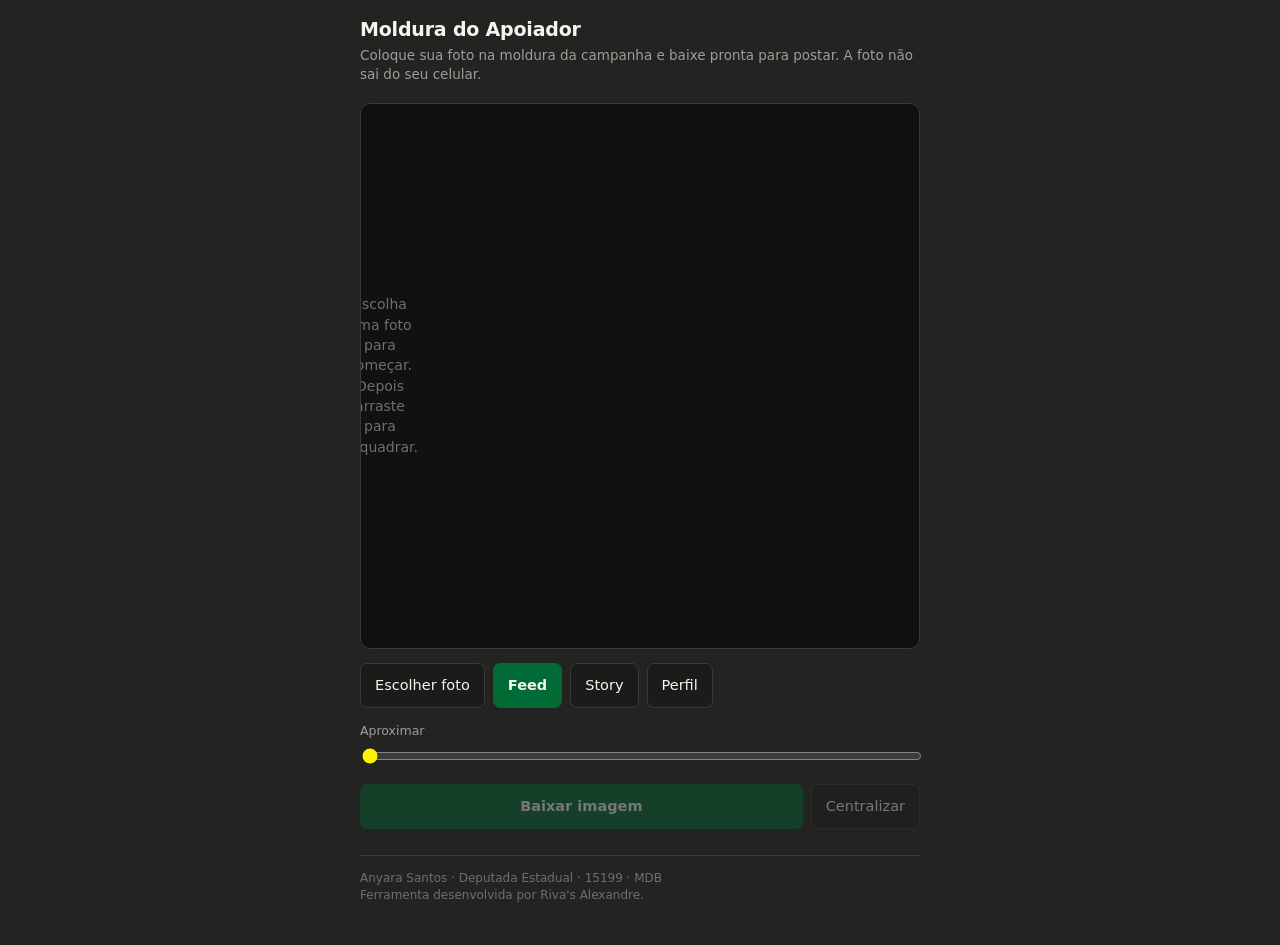
<file: kit/moldura.html>
<!doctype html>
<!--
  Moldura do Apoiador — Anyara Santos 15199 (MDB)
  Regra-zero: zero dependência externa. Sem CDN, sem fonte remota, sem API.
  Nenhuma imagem sai do aparelho: todo o processamento é em canvas local.
  Propriedade: Riva's Alexandre
-->
<html lang="pt-BR">
<head>
<meta charset="utf-8">
<meta name="viewport" content="width=device-width, initial-scale=1, viewport-fit=cover">
<link rel="icon" href="../favicon.svg" type="image/svg+xml">
<title>Moldura do Apoiador — Anyara 15199</title>
<style>
  /* ---------------------------------------------------------------
     TOKENS DA PEÇA — trocar os dois hex abaixo pelos valores do
     Manual de Identidade Visual do MDB. Valores atuais: PROVISÓRIOS.
     --------------------------------------------------------------- */
  :root{
    /* Valores do Manual de Identidade Visual MDB 2018 v3, pagina 06, com
       CMYK/RGB/Pantone. [medido] — nao amostrados de imagem comprimida.
       O verde da faixa e o 347 C ESCURECIDO: sobre o 347 C puro (#00A550) o
       branco da 3,23:1 e o amarelo da 2,76:1, os dois reprovam. Escurecido,
       branco da 6,66:1 e o amarelo 5,69:1. Os provisorios anteriores davam
       6,60:1 e 3,63:1 — o numero passava so por ser grande. */
    --mdb-verde:   #006B34;   /* derivado do Pantone 347 C, para texto em cima */
    --mdb-amarelo: #FFF200;   /* Pantone 108 C */

    /* chrome da ferramenta (não entra na imagem exportada) */
    --grafite: #232322;
    --papel:   #F8F3EF;
    --linha:   #3a3a38;
  }

  *{box-sizing:border-box}
  html,body{margin:0;padding:0}
  body{
    background:var(--grafite);
    color:var(--papel);
    font:16px/1.45 system-ui,-apple-system,"Segoe UI",Roboto,sans-serif;
    padding:16px 16px 40px;
    -webkit-text-size-adjust:100%;
  }
  .wrap{max-width:560px;margin:0 auto}

  h1{
    font-size:19px;font-weight:700;margin:0 0 2px;letter-spacing:-.01em;
  }
  .sub{color:#9d9d99;font-size:13.5px;margin:0 0 18px}

  /* palco */
  .stage{
    background:#111110;border:1px solid var(--linha);border-radius:10px;
    padding:12px;display:flex;justify-content:center;align-items:center;
    min-height:300px;position:relative;overflow:hidden;
  }
  canvas#preview{
    max-width:100%;height:auto;display:block;touch-action:none;cursor:grab;
    border-radius:4px;
  }
  canvas#preview:active{cursor:grabbing}
  .vazio{
    color:#6f6f6b;font-size:14px;text-align:center;padding:56px 20px;max-width:280px;
  }

  /* controles */
  .linha-btn{display:flex;gap:8px;margin:14px 0 0;flex-wrap:wrap}
  button,label.arq{
    font:inherit;font-size:14.5px;border-radius:7px;border:1px solid var(--linha);
    background:#1b1b1a;color:var(--papel);padding:11px 14px;cursor:pointer;
    -webkit-tap-highlight-color:transparent;
  }
  button:focus-visible,label.arq:focus-within,input:focus-visible{
    outline:2px solid var(--mdb-amarelo);outline-offset:2px;
  }
  button[aria-pressed="true"]{
    background:var(--mdb-verde);border-color:var(--mdb-verde);font-weight:600;
  }
  button:disabled{opacity:.4;cursor:default}
  label.arq{display:inline-block}
  label.arq input{position:absolute;width:1px;height:1px;opacity:0;pointer-events:none}
  .principal{
    background:var(--mdb-verde);border-color:var(--mdb-verde);
    font-weight:700;flex:1;min-width:150px;
  }
  .campo{margin-top:14px}
  .campo span{display:block;font-size:12.5px;color:#9d9d99;margin-bottom:6px}
  input[type=range]{width:100%;accent-color:var(--mdb-amarelo)}

  .aviso{
    margin-top:12px;font-size:13px;line-height:1.5;color:#e8c46a;
    border-left:3px solid var(--mdb-amarelo);padding:2px 0 2px 10px;display:none;
  }
  .aviso.on{display:block}

  footer{
    margin-top:26px;padding-top:14px;border-top:1px solid var(--linha);
    font-size:12px;color:#6f6f6b;
  }
  @media (prefers-reduced-motion:no-preference){
    button{transition:background .12s ease}
  }
</style>
</head>
<body>
<div class="wrap">

  <h1>Moldura do Apoiador</h1>
  <p class="sub">Coloque sua foto na moldura da campanha e baixe pronta para postar. A foto não sai do seu celular.</p>

  <div class="stage" id="stage">
    <p class="vazio" id="vazio">Escolha uma foto para começar. Depois arraste para enquadrar.</p>
    <canvas id="preview" width="520" height="520" hidden aria-label="Prévia da moldura"></canvas>
  </div>

  <div class="linha-btn">
    <label class="arq">Escolher foto
      <input type="file" id="arquivo" accept="image/*">
    </label>
    <button type="button" id="fmt-feed"   aria-pressed="true">Feed</button>
    <button type="button" id="fmt-story"  aria-pressed="false">Story</button>
    <button type="button" id="fmt-perfil" aria-pressed="false">Perfil</button>
  </div>

  <div class="campo">
    <span>Aproximar</span>
    <input type="range" id="zoom" min="100" max="300" value="100" step="1" aria-label="Aproximar a foto">
  </div>

  <div class="linha-btn">
    <button type="button" class="principal" id="baixar" disabled>Baixar imagem</button>
    <button type="button" id="centralizar" disabled>Centralizar</button>
  </div>

  <p class="aviso" id="aviso" role="status"></p>

  <footer>
    Anyara Santos · Deputada Estadual · 15199 · MDB<br>
    Ferramenta desenvolvida por Riva's Alexandre.
  </footer>
</div>

<script>
(function(){
  "use strict";

  var FORMATOS = {
    feed:   {w:1080, h:1080, rotulo:"feed"},
    story:  {w:1080, h:1920, rotulo:"story"},
    perfil: {w:1080, h:1080, rotulo:"perfil"}
  };

  var estado = {
    img: null,      // ImageBitmap ou HTMLImageElement
    fmt: "feed",
    zoom: 1,        // multiplicador sobre o "cover"
    panX: 0,        // normalizado pela largura de saída
    panY: 0
  };

  var preview   = document.getElementById("preview");
  var vazio     = document.getElementById("vazio");
  var arquivo   = document.getElementById("arquivo");
  var zoom      = document.getElementById("zoom");
  var btnBaixar = document.getElementById("baixar");
  var btnCentro = document.getElementById("centralizar");
  var aviso     = document.getElementById("aviso");
  var botoesFmt = {
    feed:   document.getElementById("fmt-feed"),
    story:  document.getElementById("fmt-story"),
    perfil: document.getElementById("fmt-perfil")
  };

  function token(nome){
    return getComputedStyle(document.documentElement).getPropertyValue(nome).trim();
  }
  function avisar(txt){
    aviso.textContent = txt || "";
    aviso.classList.toggle("on", !!txt);
  }

  /* ---------- leitura da foto (EXIF + HEIC) ---------- */

  function carregar(file){
    avisar("");
    var nome = (file.name || "").toLowerCase();

    // createImageBitmap com from-image resolve a rotação EXIF do celular
    if (window.createImageBitmap) {
      createImageBitmap(file, {imageOrientation:"from-image"})
        .then(aplicar)
        .catch(function(){ viaTag(file, nome); });
    } else {
      viaTag(file, nome);
    }
  }

  function viaTag(file, nome){
    var url = URL.createObjectURL(file);
    var im = new Image();
    im.onload = function(){ URL.revokeObjectURL(url); aplicar(im); };
    im.onerror = function(){
      URL.revokeObjectURL(url);
      if (/\.hei[cf]$/.test(nome)) {
        avisar("Este navegador não abre fotos HEIC do iPhone. No iPhone: Ajustes › Câmera › Formatos › Mais Compatível, ou envie a foto pelo WhatsApp para você mesmo e use a cópia.");
      } else {
        avisar("Não foi possível abrir este arquivo. Tente outra foto em JPG ou PNG.");
      }
    };
    im.src = url;
  }

  function aplicar(img){
    estado.img = img;
    estado.zoom = 1; estado.panX = 0; estado.panY = 0;
    zoom.value = 100;
    preview.hidden = false;
    vazio.style.display = "none";
    btnBaixar.disabled = false;
    btnCentro.disabled = false;
    redimensionarPreview();
    desenhar();
  }

  /* ---------- desenho ---------- */

  function larguraImg(img){ return img.width  || img.naturalWidth;  }
  function alturaImg(img){  return img.height || img.naturalHeight; }

  function desenharFoto(ctx, W, H){
    var img = estado.img;
    var iw = larguraImg(img), ih = alturaImg(img);
    var base = Math.max(W/iw, H/ih);
    var s = base * estado.zoom;
    var dw = iw*s, dh = ih*s;
    var dx = (W-dw)/2 + estado.panX*W;
    var dy = (H-dh)/2 + estado.panY*W;
    ctx.drawImage(img, dx, dy, dw, dh);
  }

  // texto "condensado" sem fonte externa: comprime o eixo X
  function textoCondensado(ctx, txt, x, y, px, cor, aperto){
    ctx.save();
    ctx.fillStyle = cor;
    ctx.font = "900 " + px + "px system-ui,-apple-system,'Segoe UI',Roboto,'Arial Black',sans-serif";
    ctx.textBaseline = "alphabetic";
    ctx.translate(x, y);
    ctx.scale(aperto || 0.86, 1);
    ctx.fillText(txt, 0, 0);
    var w = ctx.measureText(txt).width * (aperto || 0.86);
    ctx.restore();
    return w;
  }
  function larguraCondensada(ctx, txt, px, aperto){
    ctx.save();
    ctx.font = "900 " + px + "px system-ui,-apple-system,'Segoe UI',Roboto,'Arial Black',sans-serif";
    var w = ctx.measureText(txt).width * (aperto || 0.86);
    ctx.restore();
    return w;
  }

  function faixa(ctx, W, H, topoFaixa, altura){
    var verde = token("--mdb-verde"), amarelo = token("--mdb-amarelo");
    // filete amarelo
    ctx.fillStyle = amarelo;
    ctx.fillRect(0, topoFaixa - Math.round(altura*0.05), W, Math.round(altura*0.05));
    // faixa verde
    ctx.fillStyle = verde;
    ctx.fillRect(0, topoFaixa, W, altura);

    var meio = topoFaixa + altura/2;
    var pxNome = Math.round(altura*0.42);
    var pxNum  = Math.round(altura*0.60);
    var margem = Math.round(W*0.055);

    var wNum = larguraCondensada(ctx, "15199", pxNum, 0.82);
    textoCondensado(ctx, "15199", W - margem - wNum, meio + pxNum*0.36, pxNum, amarelo, 0.82);

    ctx.save();
    ctx.letterSpacing = "2px";
    textoCondensado(ctx, "ANYARA", margem, meio + pxNome*0.36, pxNome, "#FFFFFF", 0.86);
    ctx.restore();

    // assinatura do partido, discreta, sob o nome
    ctx.save();
    ctx.fillStyle = "rgba(255,255,255,.85)";
    ctx.font = "700 " + Math.round(altura*0.15) + "px system-ui,-apple-system,sans-serif";
    ctx.letterSpacing = "3px";
    ctx.fillText("DEPUTADA ESTADUAL · MDB", margem, meio + pxNome*0.36 + Math.round(altura*0.26));
    ctx.restore();
  }

  function borda(ctx, W, H, esp){
    ctx.strokeStyle = token("--mdb-verde");
    ctx.lineWidth = esp;
    ctx.strokeRect(esp/2, esp/2, W-esp, H-esp);
  }

  function render(ctx, W, H, fmt){
    var verde = token("--mdb-verde"), amarelo = token("--mdb-amarelo");
    ctx.clearRect(0,0,W,H);

    if (fmt === "perfil") {
      var r = W/2;
      var aro = Math.round(W*0.055);
      ctx.save();
      ctx.beginPath();
      ctx.arc(r, r, r - aro, 0, Math.PI*2);
      ctx.clip();
      desenharFoto(ctx, W, H);
      ctx.restore();

      // aro verde + filete amarelo interno
      ctx.strokeStyle = verde; ctx.lineWidth = aro;
      ctx.beginPath(); ctx.arc(r, r, r - aro/2, 0, Math.PI*2); ctx.stroke();
      ctx.strokeStyle = amarelo; ctx.lineWidth = Math.round(aro*0.22);
      ctx.beginPath(); ctx.arc(r, r, r - aro - Math.round(aro*0.11), 0, Math.PI*2); ctx.stroke();

      // pílula inferior com nome e número
      var alt = Math.round(W*0.115);
      var pad = Math.round(W*0.05);
      var pxT = Math.round(alt*0.52);
      var txt = "ANYARA 15199";
      var wT  = larguraCondensada(ctx, txt, pxT, 0.86);
      var lar = wT + pad*2;
      var x0  = (W-lar)/2, y0 = H - aro - alt - Math.round(W*0.045);
      ctx.fillStyle = verde;
      if (ctx.roundRect) { ctx.beginPath(); ctx.roundRect(x0, y0, lar, alt, alt/2); ctx.fill(); }
      else ctx.fillRect(x0, y0, lar, alt);
      textoCondensado(ctx, "ANYARA ", x0+pad, y0+alt/2+pxT*0.36, pxT, "#FFFFFF", 0.86);
      var wA = larguraCondensada(ctx, "ANYARA ", pxT, 0.86);
      textoCondensado(ctx, "15199", x0+pad+wA, y0+alt/2+pxT*0.36, pxT, amarelo, 0.86);
      return;
    }

    desenharFoto(ctx, W, H);

    var altFaixa, topo;
    if (fmt === "story") {
      altFaixa = Math.round(H*0.085);
      topo = H - altFaixa - Math.round(H*0.14); // área livre da barra do Instagram
    } else {
      altFaixa = Math.round(H*0.155);
      topo = H - altFaixa;
    }
    faixa(ctx, W, H, topo, altFaixa);
    borda(ctx, W, H, Math.round(W*0.009));
  }

  /* ---------- preview ---------- */

  function redimensionarPreview(){
    var f = FORMATOS[estado.fmt];
    var maxW = Math.min(document.getElementById("stage").clientWidth - 24, 520);
    var maxH = Math.round(window.innerHeight * 0.52);
    var esc = Math.min(maxW / f.w, maxH / f.h);
    preview.width  = Math.round(f.w * esc);
    preview.height = Math.round(f.h * esc);
  }

  function desenhar(){
    if (!estado.img) return;
    var f = FORMATOS[estado.fmt];
    var ctx = preview.getContext("2d");
    var esc = preview.width / f.w;
    ctx.save();
    ctx.scale(esc, esc);
    render(ctx, f.w, f.h, estado.fmt);
    ctx.restore();
  }

  /* ---------- interação ---------- */

  var arrastando = false, ultimoX = 0, ultimoY = 0, distPinca = 0;

  preview.addEventListener("pointerdown", function(e){
    arrastando = true; ultimoX = e.clientX; ultimoY = e.clientY;
    preview.setPointerCapture(e.pointerId);
  });
  preview.addEventListener("pointermove", function(e){
    if (!arrastando) return;
    estado.panX += (e.clientX - ultimoX) / preview.width;
    estado.panY += (e.clientY - ultimoY) / preview.width;
    ultimoX = e.clientX; ultimoY = e.clientY;
    desenhar();
  });
  ["pointerup","pointercancel","pointerleave"].forEach(function(ev){
    preview.addEventListener(ev, function(){ arrastando = false; });
  });

  // pinça (dois dedos)
  preview.addEventListener("touchmove", function(e){
    if (e.touches.length !== 2) return;
    e.preventDefault();
    var dx = e.touches[0].clientX - e.touches[1].clientX;
    var dy = e.touches[0].clientY - e.touches[1].clientY;
    var d = Math.hypot(dx, dy);
    if (distPinca) {
      estado.zoom = Math.min(3, Math.max(1, estado.zoom * (d/distPinca)));
      zoom.value = Math.round(estado.zoom*100);
      desenhar();
    }
    distPinca = d;
  }, {passive:false});
  preview.addEventListener("touchend", function(){ distPinca = 0; });

  zoom.addEventListener("input", function(){
    estado.zoom = parseInt(zoom.value,10)/100;
    desenhar();
  });

  btnCentro.addEventListener("click", function(){
    estado.panX = 0; estado.panY = 0; estado.zoom = 1; zoom.value = 100;
    desenhar();
  });

  Object.keys(botoesFmt).forEach(function(k){
    botoesFmt[k].addEventListener("click", function(){
      estado.fmt = k;
      Object.keys(botoesFmt).forEach(function(j){
        botoesFmt[j].setAttribute("aria-pressed", String(j===k));
      });
      redimensionarPreview();
      desenhar();
    });
  });

  arquivo.addEventListener("change", function(e){
    var f = e.target.files && e.target.files[0];
    if (f) carregar(f);
  });

  window.addEventListener("resize", function(){
    if (!estado.img) return;
    redimensionarPreview();
    desenhar();
  });

  /* ---------- exportação em 1080 ---------- */

  btnBaixar.addEventListener("click", function(){
    if (!estado.img) return;
    var f = FORMATOS[estado.fmt];
    var out = document.createElement("canvas");
    out.width = f.w; out.height = f.h;
    render(out.getContext("2d"), f.w, f.h, estado.fmt);

    var nome = "anyara-15199-" + f.rotulo + ".png";
    if (out.toBlob) {
      out.toBlob(function(blob){
        var url = URL.createObjectURL(blob);
        var a = document.createElement("a");
        a.href = url; a.download = nome;
        document.body.appendChild(a); a.click(); a.remove();
        setTimeout(function(){ URL.revokeObjectURL(url); }, 4000);
        avisar("Imagem salva na galeria ou na pasta de downloads.");
      }, "image/png");
    } else {
      var a2 = document.createElement("a");
      a2.href = out.toDataURL("image/png"); a2.download = nome; a2.click();
    }
  });

})();
</script>
</body>
</html>
</file>
